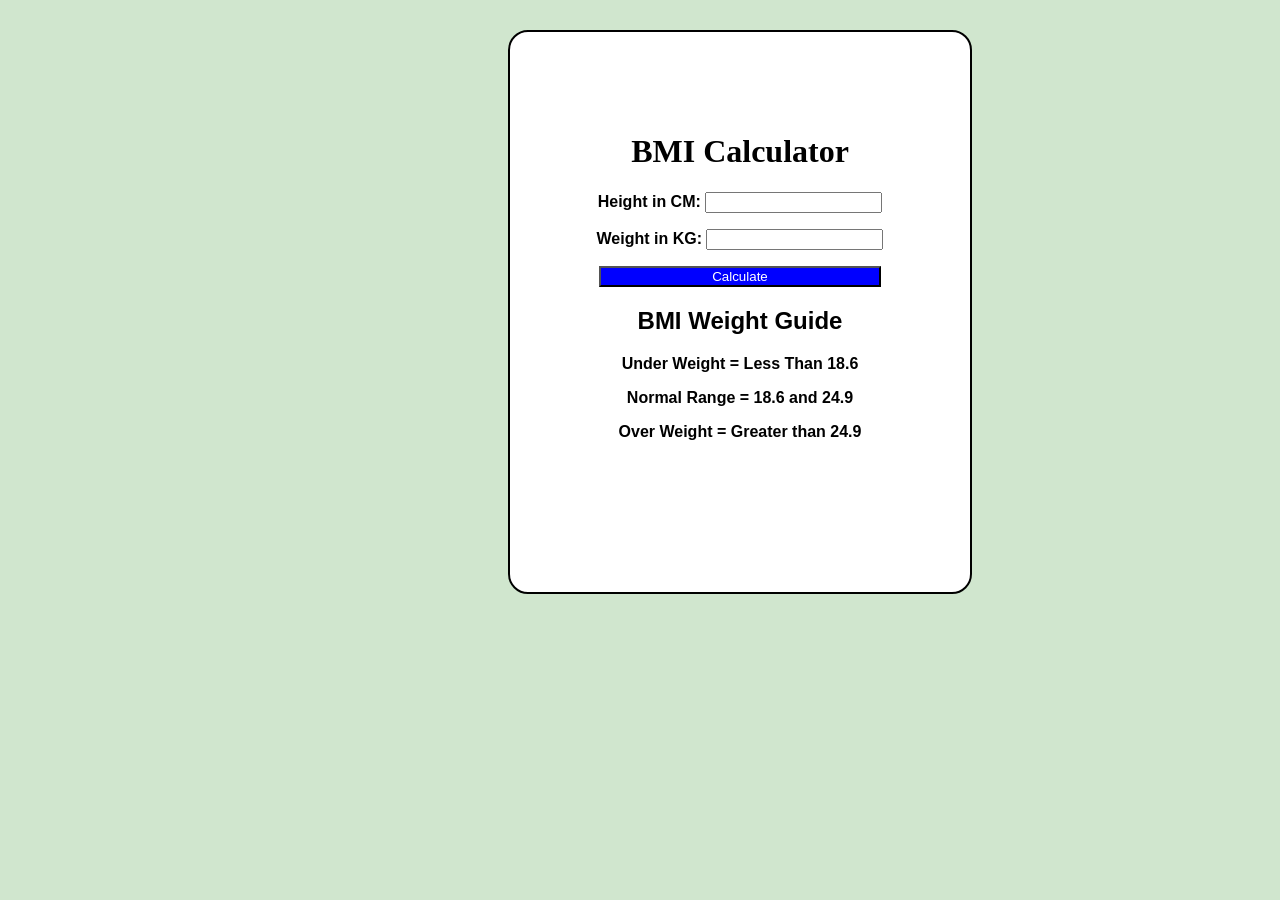
<file: 07_project/bmiCalculator/index.html>
<!DOCTYPE html>
<html lang="en">

<head>
    <meta charset="UTF-8">
    <meta name="viewport" content="width=device-width, initial-scale=1.0">
    <title>Calculate Your BMI (Body mass index)</title>
    <link rel="stylesheet" href="style.css">
</head>

<body>
    <div class="card">
        <h1>BMI Calculator</h1>
        <form>
            <p><label>Height in CM: </label><input type="text" id="height" /></p>
            <p><label>Weight in KG: </label><input type="text" id="weight" /></p>
            <button>Calculate</button>
            <div id="results"></div>
            <div id="Weight-guide">
                <h2>BMI Weight Guide</h2>
                <p>Under Weight = Less Than 18.6</p>
                <p>Normal Range = 18.6 and 24.9</p>
                <p>Over Weight = Greater than 24.9</p>
            </div>
        </form>
    </div>
</body>
<script src="app.js"></script>

</html>
</file>
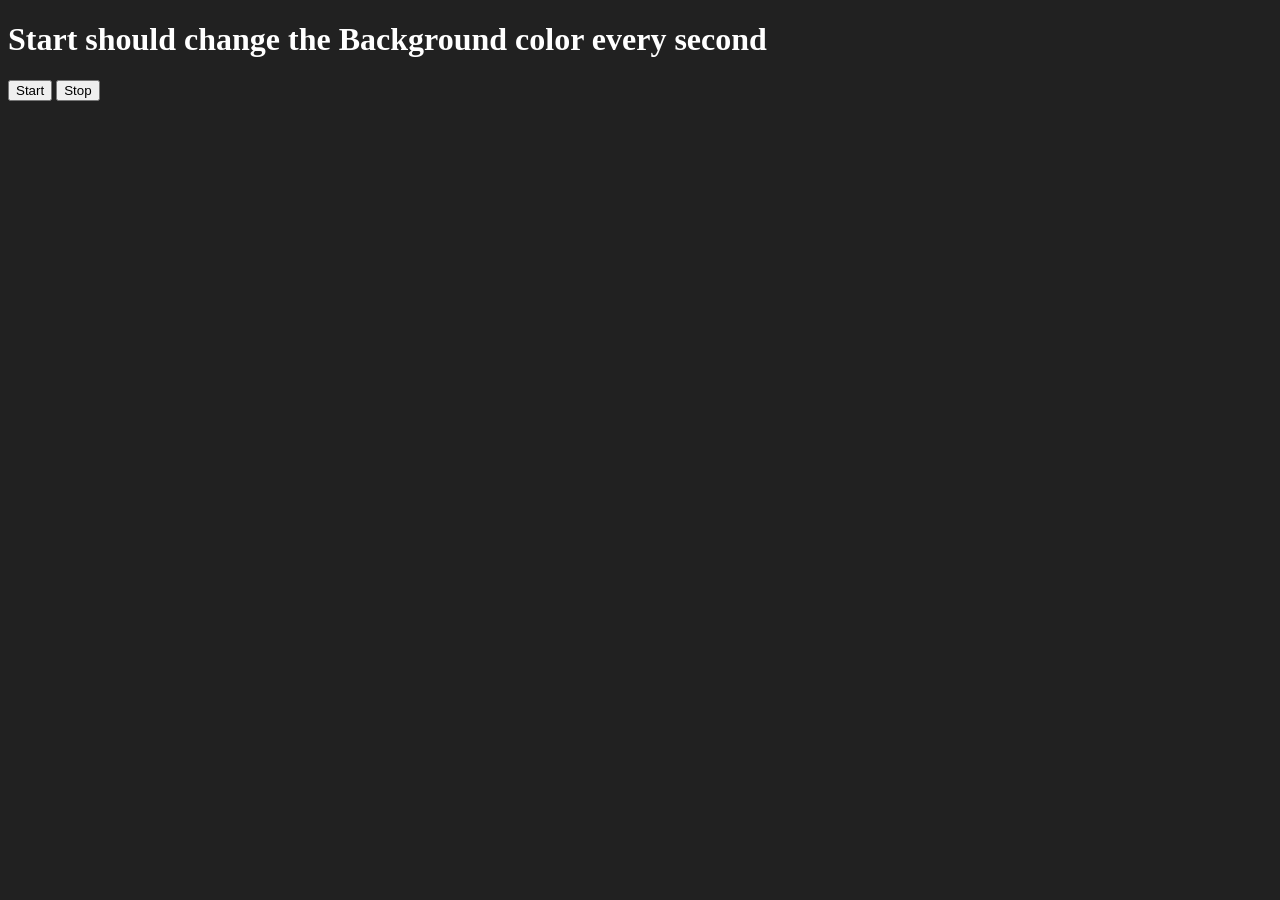
<file: 07_project/unlimitedColour-bgc/index.html>
<!DOCTYPE html>
<html lang="en">
<head>
    <meta charset="UTF-8">
    <meta name="viewport" content="width=device-width, initial-scale=1.0">
    <title>Document</title>
</head>
<body style="background-color: #212121; color: #fff;">
    <h1>Start should change the Background color every second</h1>
    <button id="start">Start</button>
    <button id="stop">Stop</button>
</body>
<script src="app.js"></script>
</html>
</file>
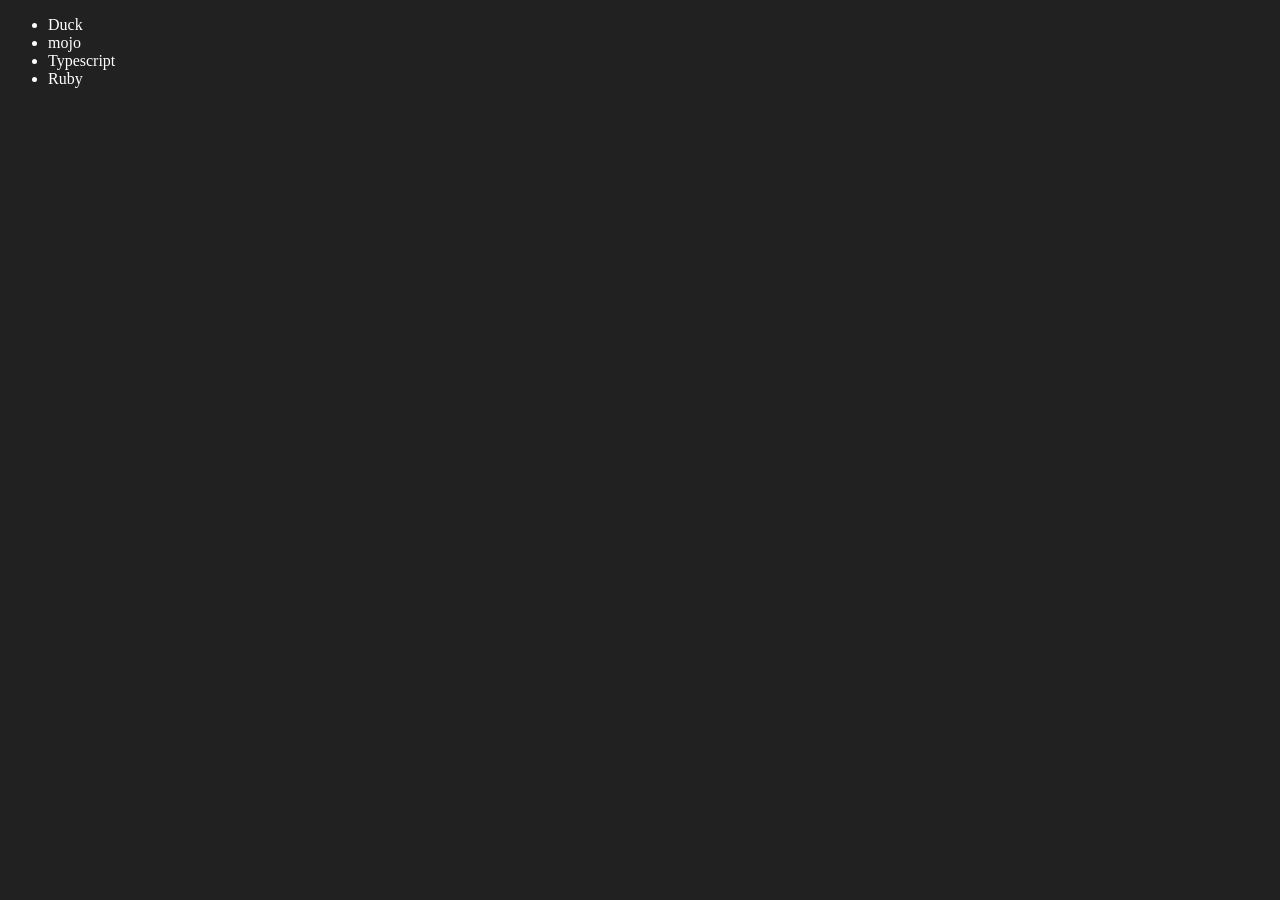
<file: 06_dom/four.html>
<!DOCTYPE html>
<html lang="en">
<head>
    <meta charset="UTF-8">
    <meta name="viewport" content="width=device-width, initial-scale=1.0">
    <title>Document</title>
</head>
<body style="background-color: #212121; color: white;">
    <ul class="language">
        <li>javascript</li>
    </ul>
</body>
<script>
   function addLanguage(langName) {
   const li = document.createElement('li')
   li.innerHTML= `${langName}`
   document.querySelector('.language').appendChild(li)
   
   }
   addLanguage("python")
   addLanguage("Typescript")

   function addoptiLanguage(langName) {
        const li = document.createElement('li')
        li.appendChild(document.createTextNode(langName))
        document.querySelector('.language').appendChild(li)
   }
   addoptiLanguage("Ruby")
   addoptiLanguage("golang")

//edit
const secondLang = document.querySelector("li:nth-child(2)")
secondLang.style.color="green"
// secondLang.innerHTML='Aman'
const newli = document.createElement('li')
newli.textContent="mojo";
secondLang.replaceWith(newli)

//edit
const firstLang = document.querySelector("li:first-child")
firstLang.outerHTML = '<li>Duck</li>';

//remove
const lastLang =document.querySelector("li:last-child")
console.log(lastLang)
lastLang.remove()

</script>
</html>
</file>
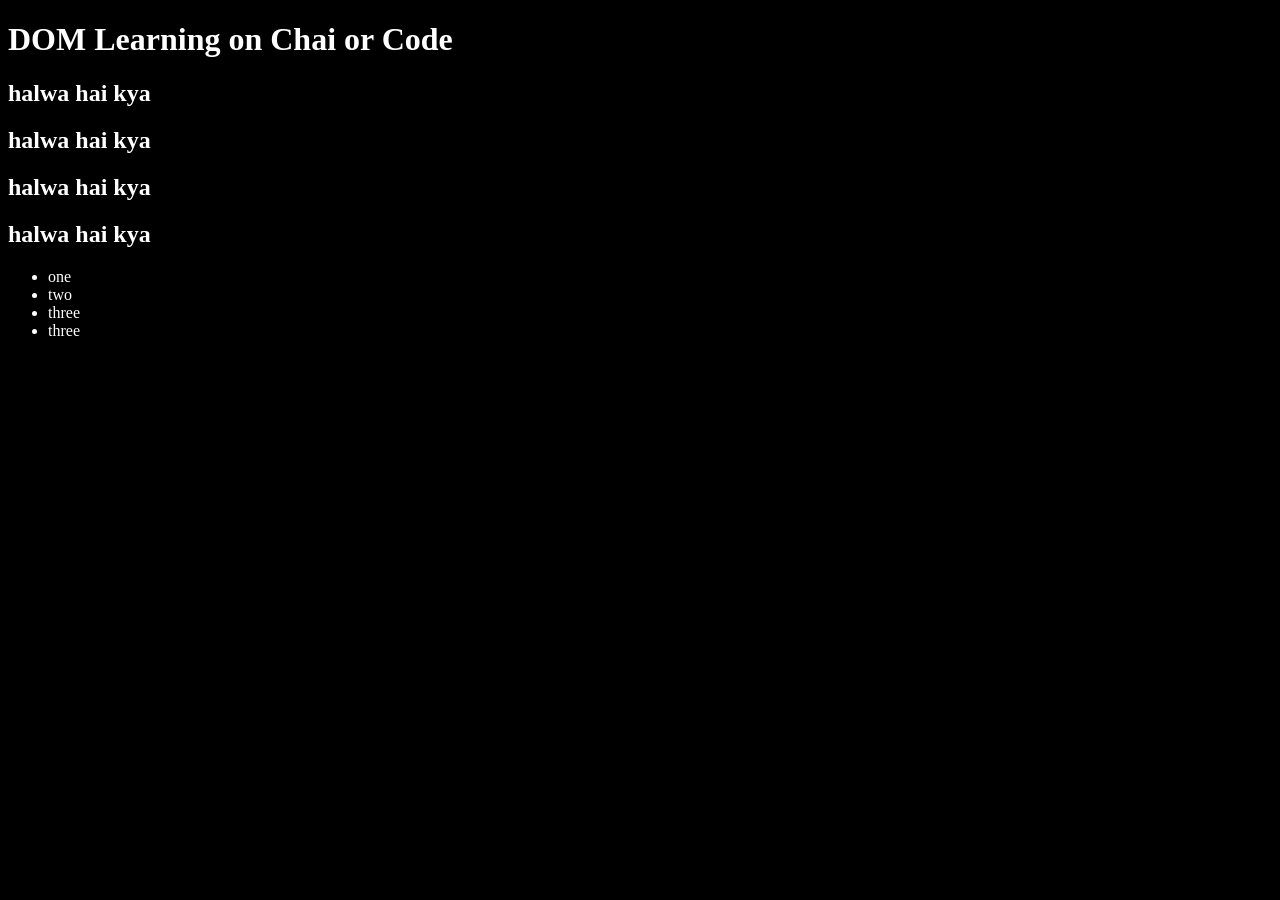
<file: 06_dom/one.html>
<!DOCTYPE html>
<html lang="en">

<head>
    <meta charset="UTF-8">
    <meta name="viewport" content="width=device-width, initial-scale=1.0">
    <title>DOM Learning</title>
    <style>
        .bg-black{
            background-color: black;
            color: #fff;
        }
        
    </style>
</head>

<body class="bg-black">
    <div >
        <h1 id="heading" class="title">DOM Learning on Chai or Code <span style="display: none;">text text</span></h1>
        <h2>halwa hai kya</h2>
        <h2>halwa hai kya</h2>
        <h2>halwa hai kya</h2>
        <h2>halwa hai kya</h2>

        <ul>
            <li class="list-item">one</li>
            <li class="list-item">two</li>
            <li class="list-item">three</li>
            <li class="list-item">three</li>
        </ul>

    </div>
</body>
<script>
</script>
</html>
</file>
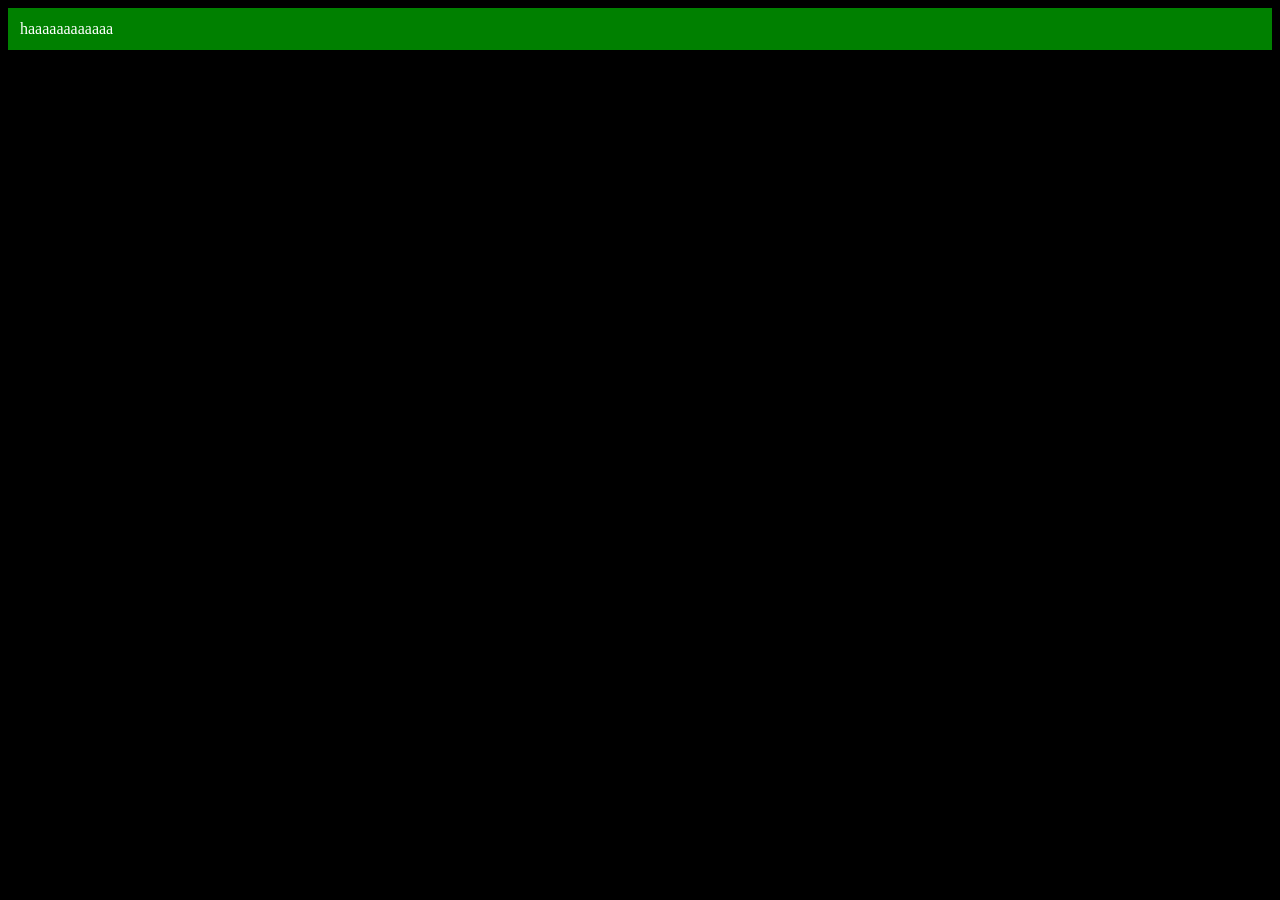
<file: 06_dom/three.html>
<!DOCTYPE html>
<html lang="en">

<head>
    <meta charset="UTF-8">
    <meta name="viewport" content="width=device-width, initial-scale=1.0">
    <title>Document</title>
</head>

<body style="background-color: black; color: white;">

</body>
<script>
    function createNewDiv() {
        const div = document.createElement('div')
        console.log(div);
        div.className = 'main';
        div.id = Math.round(Math.random() * 10 + 1)
        div.setAttribute("title", "Jai hoo")
        div.style.backgroundColor = 'green';
        div.style.padding = '12px';
        // div.innerText = 'Ritik Gupta';
        const addText = document.createTextNode("haaaaaaaaaaaa")
        div.appendChild(addText)
        document.body.appendChild(div)
    }
    createNewDiv()
</script>

</html>
</file>
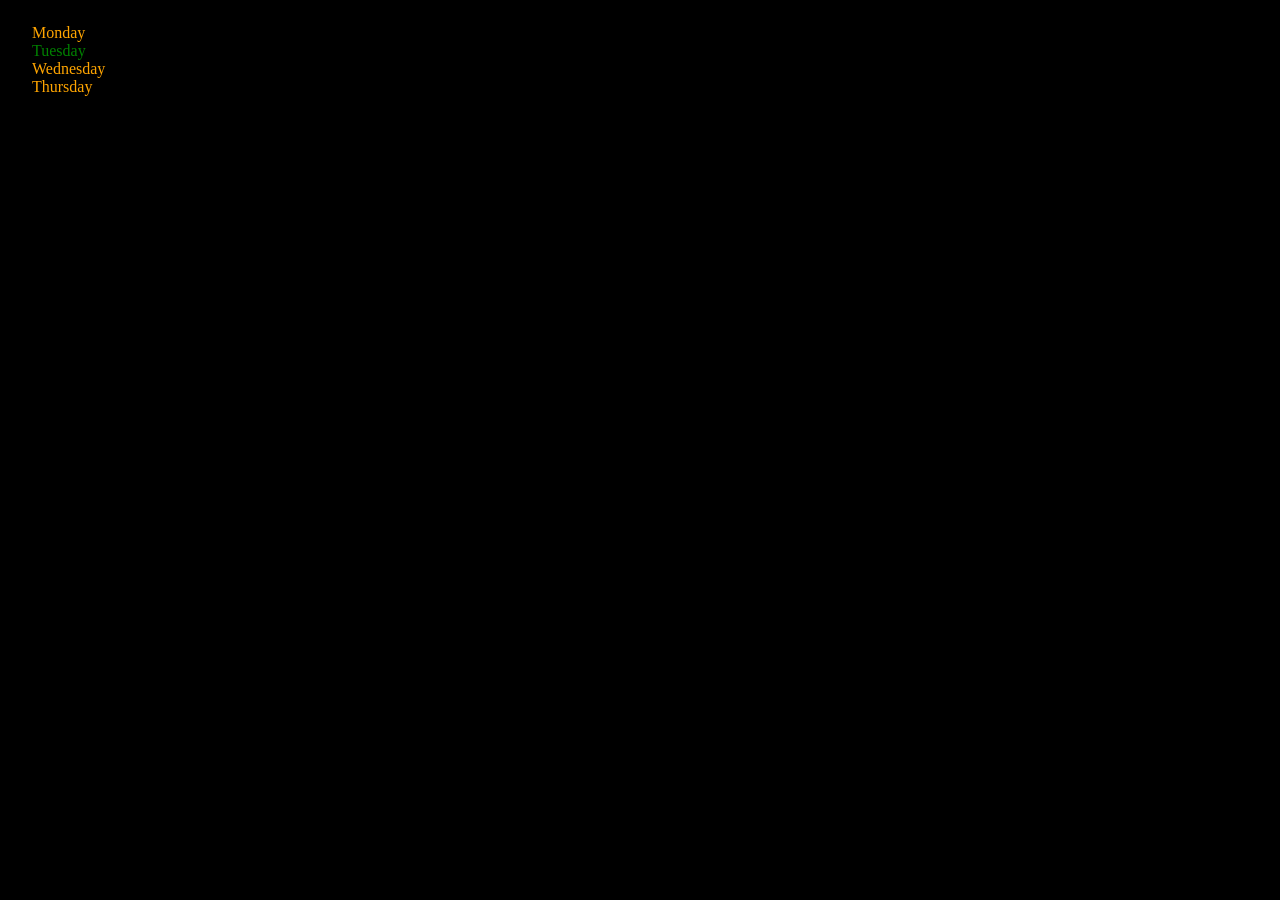
<file: 06_dom/two.html>
<!DOCTYPE html>
<html lang="en">
<head>
    <meta charset="UTF-8">
    <meta name="viewport" content="width=device-width, initial-scale=1.0">
    <title>Document</title>
</head>
<body style="background-color: black; color: white;">
    <div class="parent">
        <div class="day">Monday</div>
        <div class="day">Tuesday</div>
        <div class="day">Wednesday</div>
        <div class="day">Thursday</div>
    </div>
</body>
<script>
    const parent = document.querySelector('.parent')
    console.log(parent.children[0].innerHTML);

    for (let i = 0; i < parent.children.length; i++) {
        console.log(parent.children[i].innerHTML);    
    }

    parent.children[1].style.color = 'green';
    console.log(parent.firstElementChild);
    console.log(parent.lastElementChild);

    const dayOne = document.querySelector('.day')
    console.log(dayOne);

    console.log(dayOne.parentElement);
    console.log(dayOne.parentElement.style.color='orange');
    console.log(dayOne.parentElement.style.padding='12px');
    console.log(dayOne.parentElement.style.margin='12px');

    console.log(dayOne.nextElementSibling);

    console.log("NODES: ", parent.childNodes);

    

</script>
</html>
</file>
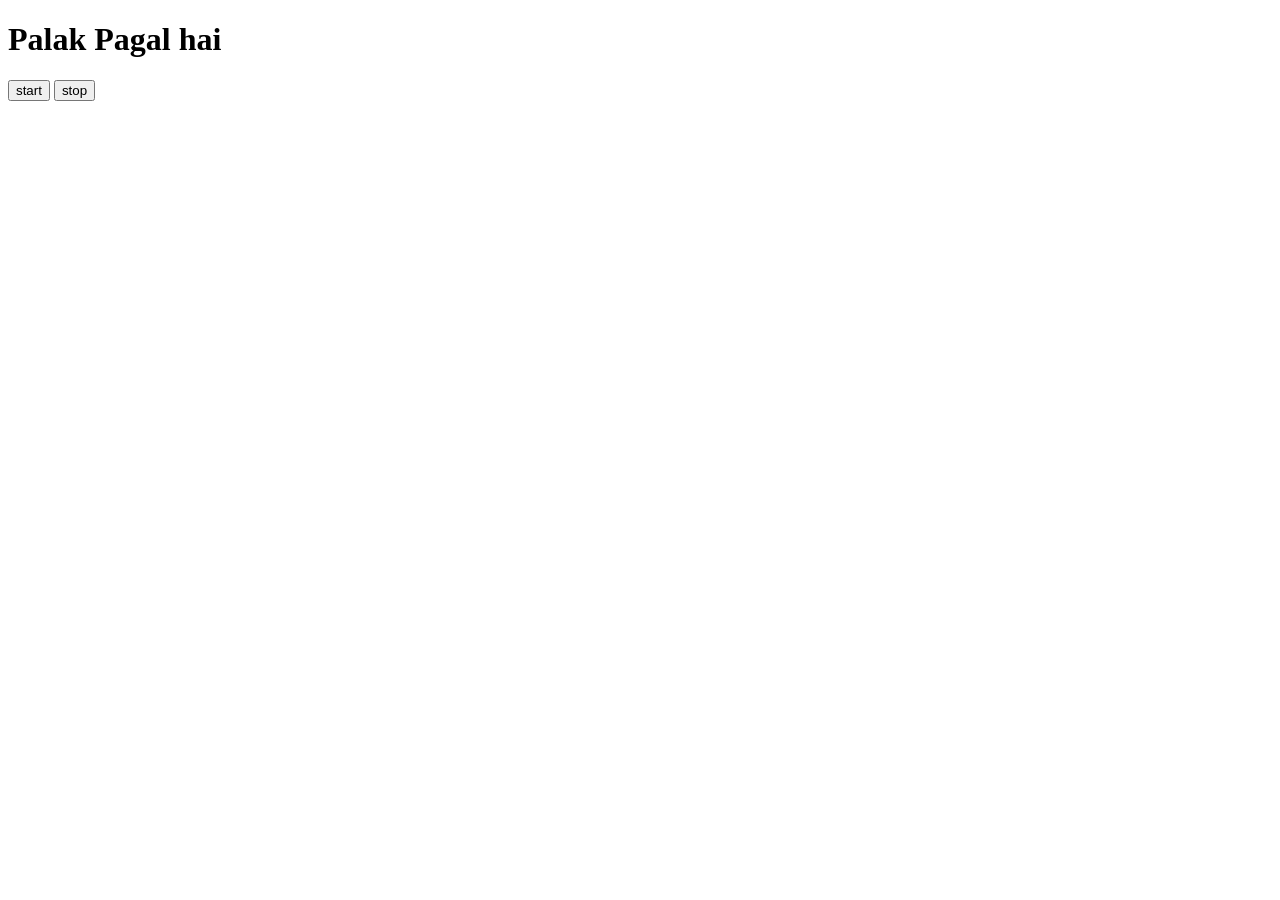
<file: 08_events/four.html>
<!DOCTYPE html>
<html lang="en">

<head>
    <meta charset="UTF-8">
    <meta name="viewport" content="width=device-width, initial-scale=1.0">
    <title>Document</title>
</head>

<body>
    <h1>Palak Pagal hai</h1>
    <button id="start">start</button>
    <button id="stop">stop</button>
</body>
<script>

    const sayDate = function (str) {
        console.log(str, Date.now());
    }

    var intervalId;

    const start = document.querySelector('#start').addEventListener('click', function () {
        intervalId = setInterval(sayDate, 1000, "hi")
    })
    const stop = document.querySelector('#stop').addEventListener('click', function () {
        clearInterval(intervalId)
    })

</script>

</html>
</file>
<file: 07_project/bmiCalculator/style.css>
html,body{
    height: 80%;
    width: 100%;
    box-sizing: border-box;
    background-color: rgb(208, 230, 206);
}
.card{
    background-color: white;
    height: 400px;
    width: 300px;
    border: 2px solid black;
    text-align: center;
    margin-left: 500px;
    margin-top: 30px;
    padding: 80px;
    border-radius: 20px;
}
button{
    width: 282px;
    font-weight: 500;
   background-color:  blue;
   color: #fff;
   text-decoration: none;
}
p{
    font-weight: 600;
    font-family: Arial, Helvetica, sans-serif;
}
h2{
    font-family: 'Franklin Gothic Medium', 'Arial Narrow', Arial, sans-serif;
}
#results {
    font-size: 20px;
    font-weight: bolder;
    margin-left: 40px;
    margin-top: 20px;
    color: rgb(15, 53, 180);
  }
</file>
